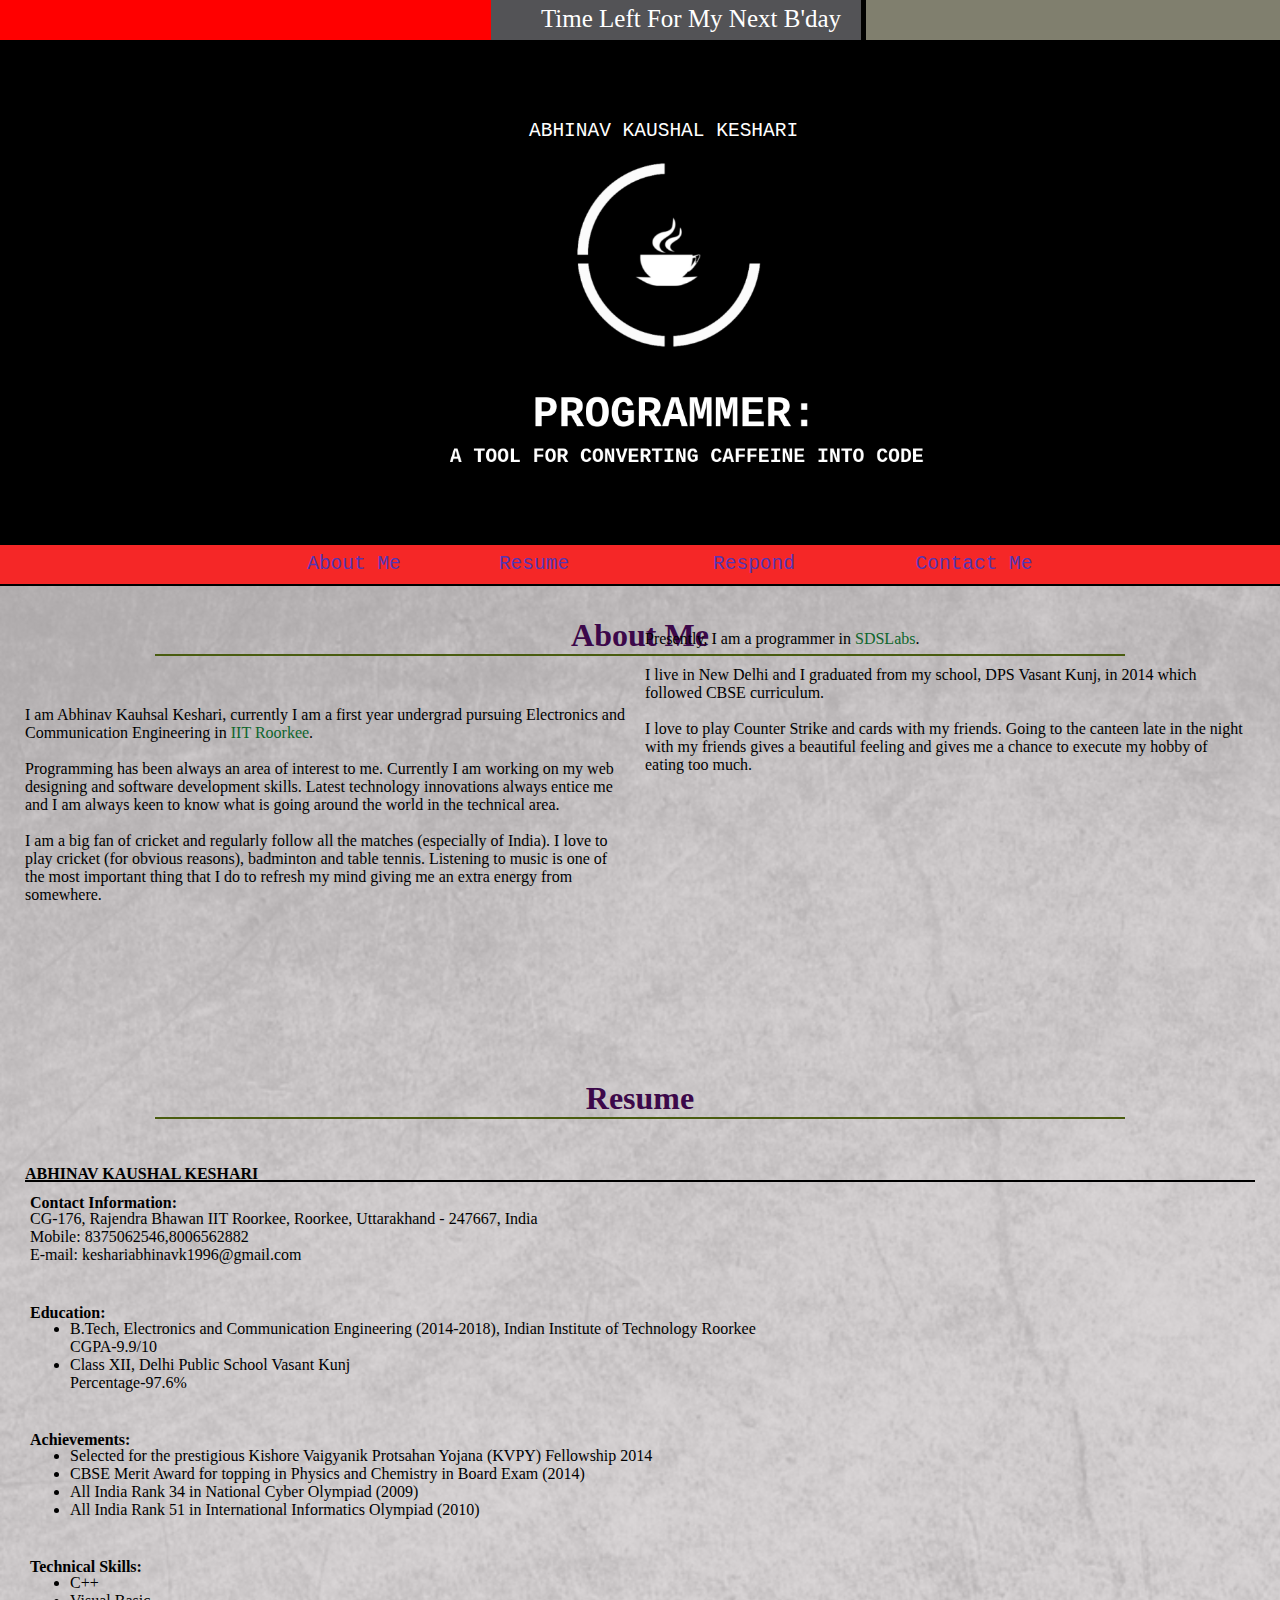
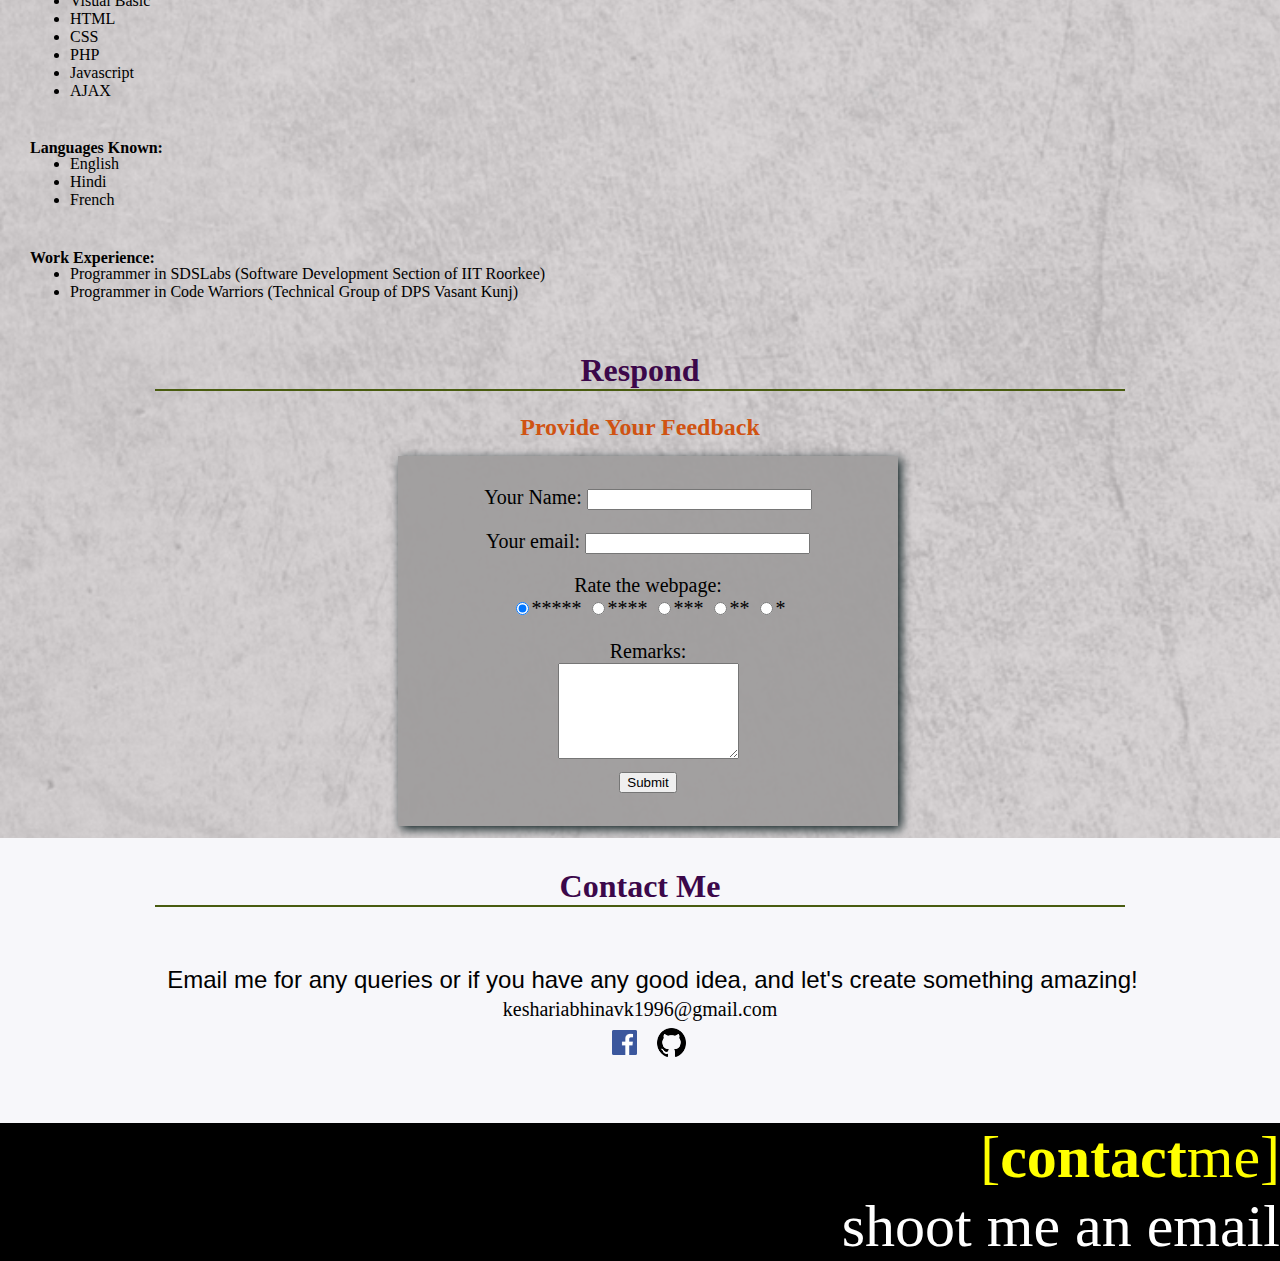
<file: index.html>
<!Doctype>
<html meta charset="utf-8">
<head>
<link rel="stylesheet" type="text/css" href="style1.css">
<script src="http://ajax.googleapis.com/ajax/libs/jquery/1.11.2/jquery.min.js"></script>
<title>Yo buoy!</title>
</head>
<body>
  <script src="bdaytimer.js"></script>
  <div class="main">
    <div id="bday">
      <div id="countdown"></div>
      <div id="bdaynotice">Time Left For My Next B'day</div>
    </div>  
    <div id="name">	
     ABHINAV KAUSHAL KESHARI
    </div> 
      <div id="heading">
        <ul id="list1"> 
         <li class="first" id="li1"><a href="#AboutMe" class="second">About Me</a></li>
         <li class="first" id="li2"><a href="#resume" class="second">Resume</a></li>
         <li class="first" id="li3"><a href="#respond" class="second">Respond</a></li>
         <li class="first" id="li4"><a href="#contactme" class="second">Contact Me</a></li>
        </ul>   
      <hr class="start">     
      </div>
   </div>
   <div id="base">
   <div>
    <div id="AboutMe">
      <h1>About Me</h1>
      <hr>
      <p id="p1">I am Abhinav Kauhsal Keshari, currently I am a first year undergrad pursuing Electronics and Communication Engineering in <a href="http://www.iitr.ac.in/" class="link2" target="_blank">IIT Roorkee</a>.<br/><br/>Programming has been always an area of interest to me. Currently I am working on my web designing and software development skills. Latest technology innovations always entice me and I am always keen to know what is going around the world in the technical area.<br/><br/>I am a big fan of cricket and regularly follow all the matches (especially of India). I love to play cricket (for obvious reasons), badminton and table tennis. Listening to music is one of the most important thing that I do to refresh my mind giving me an extra energy from somewhere.
      </p>
      <p id="p2">Presently, I am a programmer in <a href="https://sdslabs.co.in" class="link2" target="_blank">SDSLabs</a>.<br/><br/>I live in New Delhi and I graduated from my school, DPS Vasant Kunj, in 2014 which followed CBSE curriculum.<br/><br/> I love to play Counter Strike and cards with my friends. Going to the canteen late in the night with my friends gives a beautiful feeling and gives me a chance to execute my hobby of eating too much. </p>
    </div>
    <div id="resume">
    <h1>Resume</h1>
      <hr>
      <div id="res"> 
        <p id="res2">ABHINAV KAUSHAL KESHARI</p> 
        <hr> 
        <div id="res3"><h4>Contact Information: </h4>
         <p>CG-176, Rajendra Bhawan IIT Roorkee, Roorkee, Uttarakhand - 247667, India<br/>Mobile: 8375062546,8006562882<br/>E-mail: keshariabhinavk1996@gmail.com<br/></p>
         <h4>Education: </h4>
         <ul><li>B.Tech, Electronics and Communication Engineering (2014-2018), Indian Institute of Technology Roorkee<br/>CGPA-9.9/10</li>
         <li>Class XII, Delhi Public School Vasant Kunj<br/>Percentage-97.6%</li></ul>
         <h4>Achievements: </h4>
         <ul><li>Selected for the prestigious Kishore Vaigyanik Protsahan Yojana (KVPY) Fellowship 2014</li>
         <li>CBSE Merit Award for topping in Physics and Chemistry in Board Exam (2014)</li>
         <li>All India Rank 34 in National Cyber Olympiad (2009)</li>
         <li>All India Rank 51 in International Informatics Olympiad (2010)</li></ul>
         <h4>Technical Skills: </h4>
         <ul><li>C++</li><li>Visual Basic</li><li>HTML</li><li>CSS</li><li>PHP</li><li>Javascript</li><li>AJAX</li></ul>
         <h4>Languages Known: </h4>
         <ul><li>English</li><li>Hindi</li><li>French</li></ul>
         <h4>Work Experience: </h4>
         <ul><li>Programmer in SDSLabs (Software Development Section of IIT Roorkee)</li><li>Programmer in Code Warriors (Technical Group of DPS Vasant Kunj)</li></ul>

        </div>
      </div>
    </div> 
    <div id="respond">
      <h1>Respond</h1>
      <hr>
      <h2>Provide Your Feedback</h2>
    <form method="post" action="respond.php">
        <div class="forms"></div>
        <p>Your Name: <input type="text" name="fname" size="25"></p>
        <p>Your email: <input type="text" name="email" size="25"></p>
        <p>Rate the webpage: <br/>
        <input type="radio" name="group1" value="*****" checked >*****
        <input type="radio" name="group1" value="****">****
        <input type="radio" name="group1" value="***">***
        <input type="radio" name="group1" value="**">**
        <input type="radio" name="group1" value="*">*</p>
        <p>Remarks: <br/><textarea name="remark" rows="6" col="40"></textarea></p>
        <input type="submit" value="Submit" id="submit">
    </form>    
    </div>
   </div>
   <div id="contactme">
      <h1>Contact Me</h1>
      <span class="sp1">
        <hr>
        <p class="p1">Email me for any queries or if you have any good idea, and let's create something amazing!</p>
        <p class="p2">keshariabhinavk1996@gmail.com</p>
        <a href="https://www.facebook.com/abhinav.k.keshari" target="_blank"><img src="1271084_10152203108461729_809245696_o.png" class="im1"></a>
        <a href="https://github.com/abhinavkk" target="_blank"><img src="1401899069_icon-social-github.png.pagespeed.ce.9q-VqlziWOwj-QrBEXS6.png" class="im2"></a>
        <div class="div1">
          <p class="para">[<bold class="bold">contact</bold>me]</p>
          <p class="para2">shoot me an email</p>
        </div>  
      </span>  
    </div> 
   </div> 
   </div>
</body>
</html>
</file>
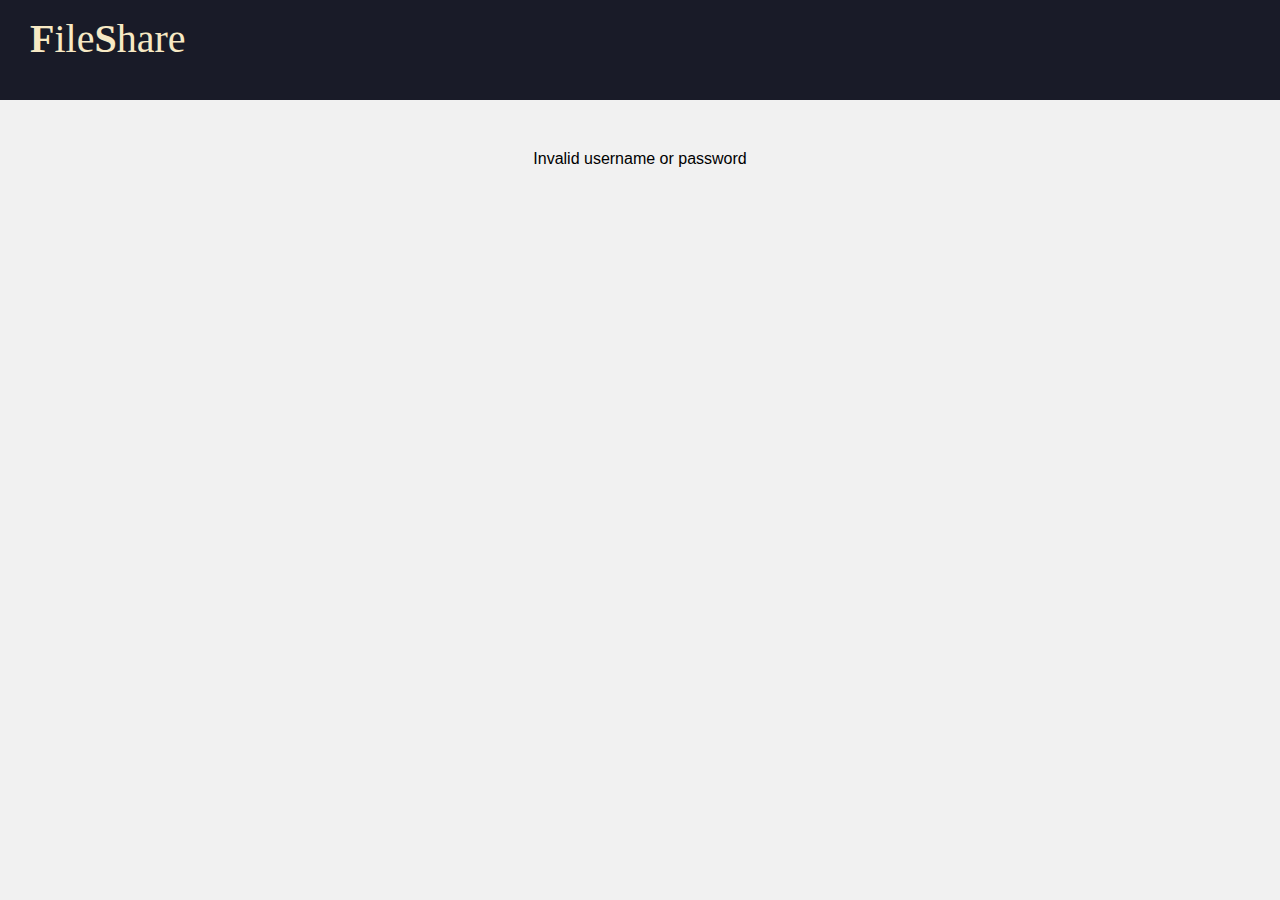
<file: filesharing_error.html>
<!Doctype>
<html>
<head meta charset="utf-8">
<title>ERROR</title>
<link rel="stylesheet" href="fileshare_error.css">
</head>
<body>
<div id="head">
    <span id="name"><strong>F</strong>ile<strong>S</strong>hare</span> 
</div> 
<div id="main">  
<h>Invalid username or password</h>
</div>
</body>
</html>
</file>
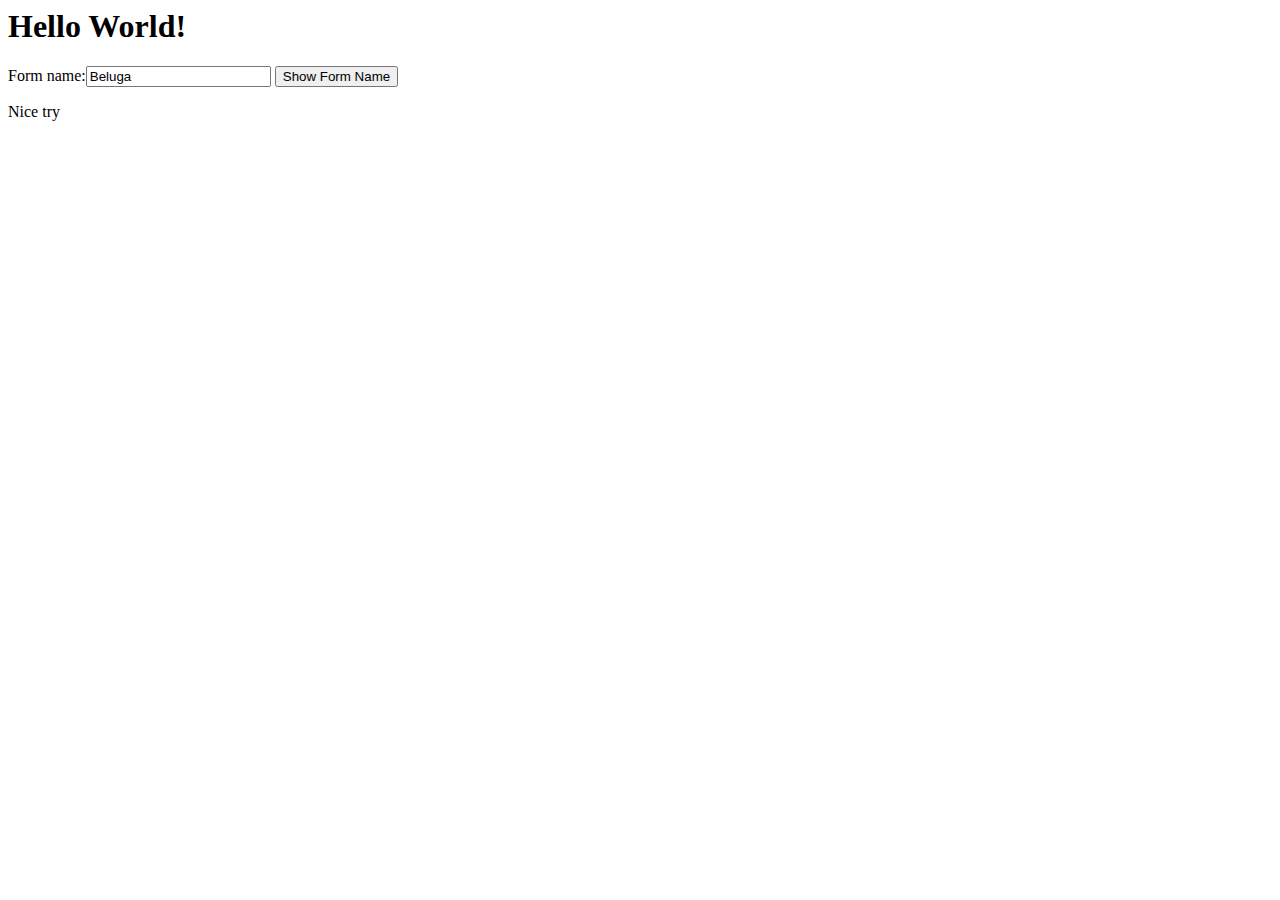
<file: jstry.html>
<!Doctype>
<html>
<head meta charset="utf-8">
<title>hello</title>
</head>
<body>
<h1>nice</h1>
<script src="javas.js"></script>
<FORM NAME="myForm">
Form name:<INPUT TYPE="text" NAME="text1" VALUE="Beluga"/>
<INPUT NAME="button1" TYPE="button" VALUE="Show Form Name"
   onClick="this.form.text1.value = this.form.name;"/>
</FORM>
<script> document.write("Nice try"); </script>
</body>
</html>
</file>
<file: style1.css>
body {
	margin: 0px;
	overflow-x:hidden;
}
.main {  
	color: white; 
	font-size: 1.5em;
	height: 550px;
	background-image: url(./etwbwBn.png);
	background-size: 1000pt;
}
#name {
	padding-top: 120px;
	padding-left: 529px;
	font-family: monospace;
}
#heading {
	position: relative; 
	top: 403px; 
	background-color: #F52727;
    font-family: monospace;
}
#list1 {
	width:1230;
	list-style-type: none;
	list-style-position: outside;
	text-align:center;
	display:inline-block; 
	position: relative; 
	top:-20;left:114;
}
.first {
	width: 400px;
}
.second {
	text-decoration: none; 
    color: #5535B2;
}
#li1 {
	position: absolute; top: 8px; 
}
#li2 {
	position: absolute; top: 8px; left: 220px;
}
#li3 {
	position: absolute; top: 8px; left: 440px;
}
#li4 {
	position: absolute; top: 8px; left: 660px;
}
hr.start {
	color: black; border-width: 1px;
    border-style: solid;
    -webkit-margin-before: 0em; 
	-webkit-margin-after: 0em;
	-webkit-margin-start: 0em;
	-webkit-margin-end: 0em;
}
#base {
	background-image: url(./wa.jpg);
    background-size: 2763px;
}
#AboutMe {
    position:relative; top:37px; height:500px
}
h1 {
	text-align: center; color:black; 
	-webkit-margin-before:0em; 
	-webkit-margin-after:0em; padding-top:30px; 
	font-family:cursive; color: rgb(60,8,74)
}
hr {
	color:rgba(73, 92, 16, 1); -webkit-margin-before:0em; 
	border-style:solid;
	-webkit-margin-start:155px;-webkit-margin-end:155px;
}
#p1 {
	width: 600px; margin-left:25px; font-family: cursive;
	-webkit-margin-before:50px;-webkit-margin-after: 14px;
}
#p2 {
	position:relative; top: -290px; left: 645px; 
	font-family: cursive; 
	width: 600px;margin-right:25px;
}
.link2 {
	text-decoration: none; color: #0E662D
}
#res {
	padding-bottom:5px; -webkit-margin-before: 50;
}
#res2 {
	margin-left:25px; -webkit-margin-after:0px; 
	font-weight:bold; position:relative; top:30px;
}
#res hr {
	color:black; -webkit-margin-before:0em; border-style:solid;
	-webkit-margin-start:25px;-webkit-margin-end:25px;
	 position:relative; top:27px;
}
#res3 {
	margin-left:30px;
}
#res3 h4 {
	-webkit-margin-after:0px; position: relative; top:18px;
}
#respond {
	-webkit-margin-before: 50;
	}
#respond h2 {
	text-align: center; color:black; 
	-webkit-margin-before:0em; 
	-webkit-margin-after:0em; padding-top:30px;
	font-family:cursive; color: rgb(208, 83, 18); 
	position:relative; top:-15px; -webkit-margin-before: 50;
}
form {
	margin-left:108px; -webkit-margin-after:0px;
}
form.forms {
	position:relative; float:right;
}
#imgform {
	position: relative; float:right;
	width:766px; height: 250px; margin-right: 25px;
}
p {
	font-family: cursive;
}
form {
	font-family: cursive;
	width: 500px;
	background-color: rgba(158, 156, 156, 0.93);
	text-align: center;
	padding-top: 10px;
	padding-bottom: 10px;
	box-shadow: 3px 3px 10px rgb(6, 25, 27);
	margin-right: 398px;
	margin-left: 398px;
	height: 350px;
	font-size: 20px;
	-webkit-margin-after: 12px;

}
#submit {
	argin-left:52px; position:relative; top:-7px;
}
#contactme {
	background-color: rgb(247,247,250);
}
.sp1 {
	width=700px;
}
.p1 {
	font-family:sans-serif;  margin-left:25px; 
	text-align:center;
    position:relative; top:35px; font-size:x-large;
}
.p2 {
    position:relative; top: 15px; 
    text-align:center; font-size:20px;
}
.im1 {
	position: relative; height: 25px; left: 612px; 
	top: -4px;
}
.im2 {
	position:relative; left: 626px; height: 33px;
}
.div1 {
	background-color:black
}
.para {
	text-align:right; color:yellow; -webkit-margin-after:0px; 
	font-size:60px; font-weight:lighter;
}
.bold {
	font-weight: 900;
}
.para2 {
	text-align:right; color:white; -webkit-margin-before:0px; 
	font-size:60px; -webkit-margin-after: 0px;
}
#bday {
	height: 40px;
	color: white;
	background-color: red;
	font-size: 25px;
	z-index:100;
	width: 1286px;
	position: fixed;
}
#countdown {
	width: 400px;
	float:right;
	text-align: right;
	padding-right: 20px;
	height: 35px;
	padding-top: 5px;
	background-color: rgb(128, 127, 110);
}
#bdaynotice{
	width: 350px;
	border-right: solid 5px black;
	text-align: right;
	margin-right: 5px;
	height: 35px;
	padding-top: 5px;
	position: relative;
	left: 491px;
	padding-right: 20px;
	background-color: rgb(83, 83, 86);

}
</file>
<file: fileshare_error.css>
#head {
	height: 100px;
	background-color: #191b28;
}
body {
	background-color: #f1f1f1;
	margin: 0px;
}
#name {
		font-size: 40px;
		font-family: cursive;
		color: #f7e9c4;
		margin-left: 30px;
		position: relative;
	    top: 15;
}
#main {
	padding: 50px;
	text-align: center;
}
h {
	font-family: arial;
}
</file>
